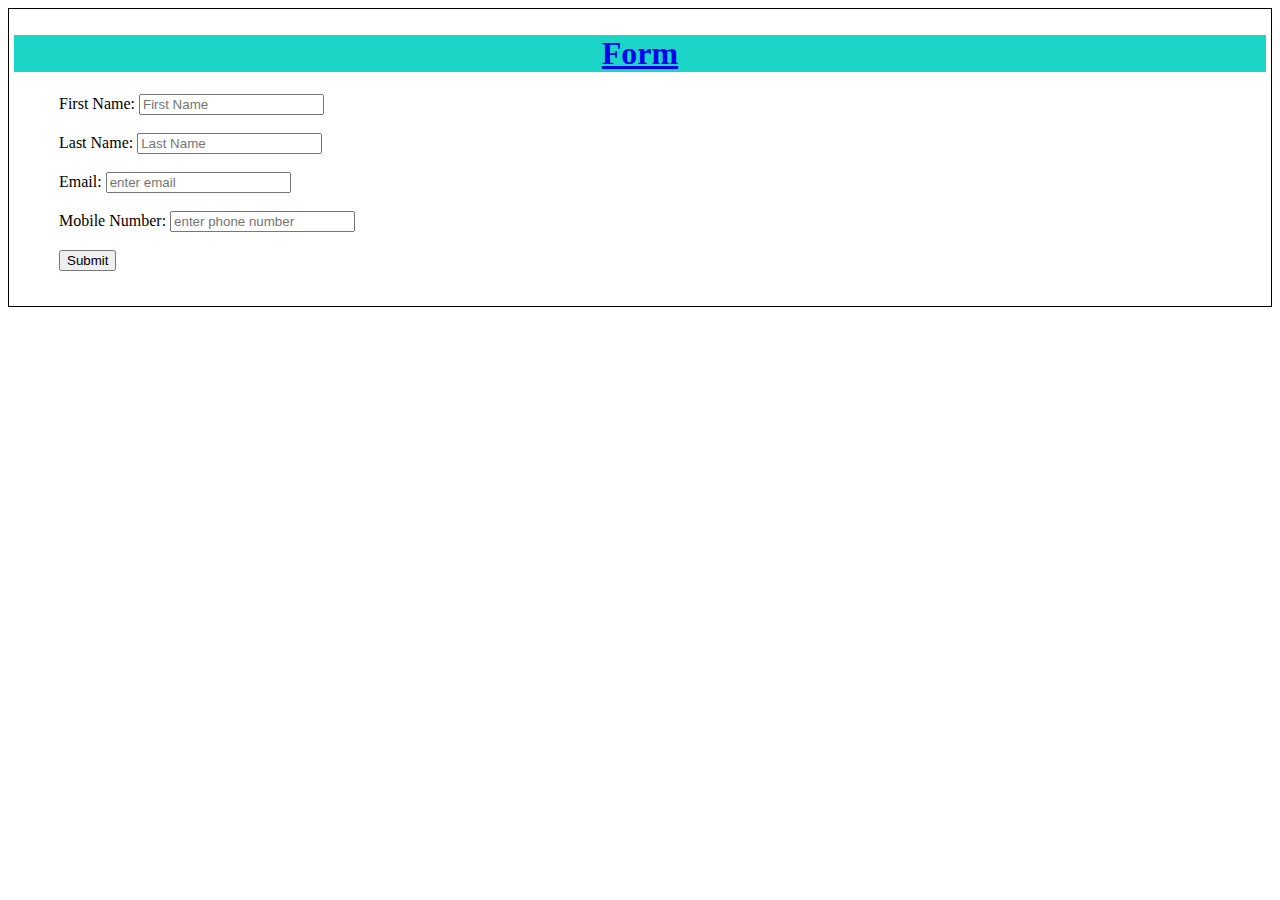
<file: index.html>
<!DOCTYPE html>
<html>
  <head>
    <meta charset="utf-8">
    <meta name="viewport" content="width=device-width">
    <title>HTML Form</title>
    <link rel="stylesheet" href="style.css">
  
  </head>
  <body>
    <h1> <a href="main.html">Form</a></h1>
    <div class="lay">
      <form class="form" action="/details" method="GET">
        First Name: <input type="text" name="fname" placeholder="First Name"> <br><br>
        Last Name: <input type="text" name="lname" placeholder="Last Name"> <br> <br>
        Email: <input type="email" name="email" placeholder="enter email"> <br><br>
        Mobile Number: <input type="number" name="number" placeholder="enter phone number"> <br><br>
        <button>Submit</button>
      </form>
    </div>
  </body>
</html>
</file>
<file: style.css>
h1{
    text-align: center;
    background-color: #1bd6c6;
}
body{
    text-align: left;
    border: 1px solid black;
    padding: 5px;
}
.lay{
    margin-left: 45px;
    margin-top: 20px;
    margin-bottom: 30px;
}
</file>
